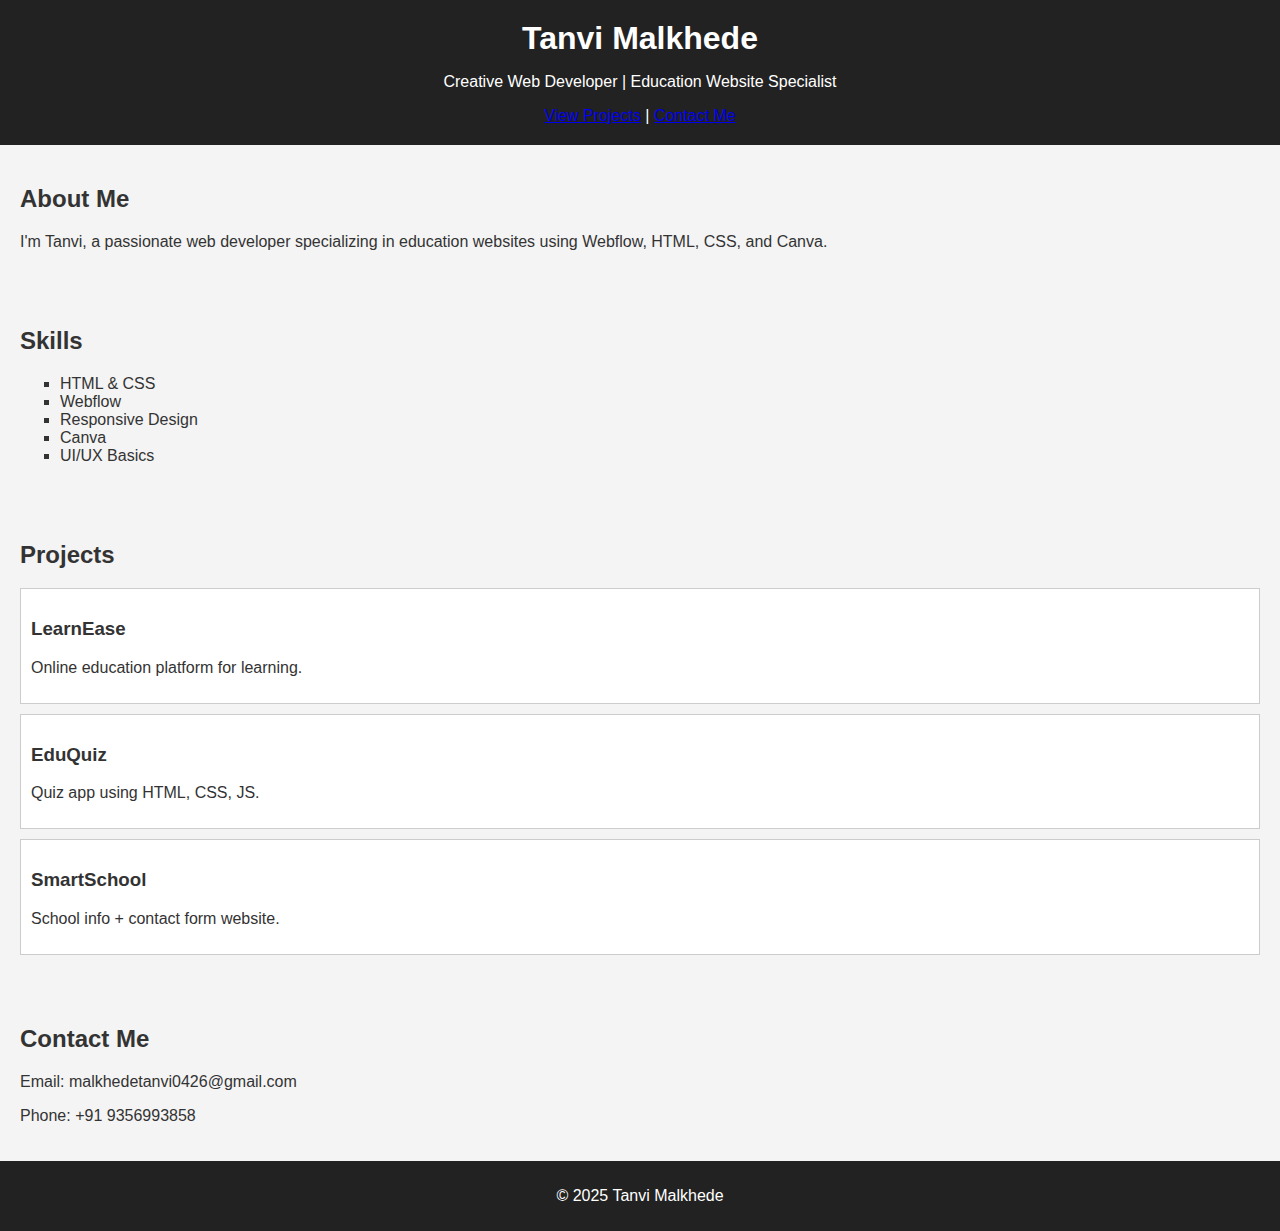
<file: index.html>
<!DOCTYPE html>
<html lang="en">
<head>
 <meta charset="UTF-8" />
 <meta name="viewport" content="width=device-width, initial-scale=1.0" />
 <title>Tanvi Malkhede | Web Developer</title>
 <link rel="stylesheet" href="prot.css" />
</head>
<body>
 <header>
 <h1>Tanvi Malkhede</h1>
 <p>Creative Web Developer | Education Website Specialist</p>
 <a href="#projects">View Projects</a> | <a href="#contact">Contact Me</a>
 </header>
 <section id="about">
 <h2>About Me</h2>
 <p>I'm Tanvi, a passionate web developer specializing in education websites using
Webflow, HTML, CSS, and Canva.</p>
 </section>
 <section id="skills">
 <h2>Skills</h2>
 <ul>
 <li>HTML & CSS</li>
 <li>Webflow</li>
 <li>Responsive Design</li>
 <li>Canva</li>
 <li>UI/UX Basics</li>
 </ul>
 </section>
 <section id="projects">
 <h2>Projects</h2>
 <div class="project">
 <h3>LearnEase</h3>
 <p>Online education platform for learning.</p>
 </div>
 <div class="project">
 <h3>EduQuiz</h3>
 <p>Quiz app using HTML, CSS, JS.</p>
 </div>
 <div class="project">
 <h3>SmartSchool</h3>
 <p>School info + contact form website.</p>
 </div>
 </section>
 <section id="contact">
 <h2>Contact Me</h2>
  <p>Email: malkhedetanvi0426@gmail.com</p>
    <p>Phone: +91 9356993858</p>
  </section>
  <footer>
    <p>&copy; 2025 Tanvi Malkhede</p>
  </footer>
 </body>
 </html>
</file>
<file: prot.css>
body {
  font-family: Arial, sans-serif;
  margin: 0;
  padding: 0;
  background: #f4f4f4;
  color: #333;
 }
 header {
  background: #222;
  color: #fff;
  padding: 20px;
  text-align: center;
 }
 header h1 {
  margin: 0;
 }
 section {
  padding: 20px;
 }
 ul {
  list-style: square;
 }
 .project {
  background: #fff;
  padding: 10px;
  margin: 10px 0;
  border: 1px solid #ccc;
 }
 .contect{
    background: #fff;
  padding: 10px;
  margin: 10px 0;
  border: 1px solid #ccc;
  

 }
 footer {
  background: #222;
  color: #fff;
  text-align: center;
  padding: 10px;
 }
</file>
